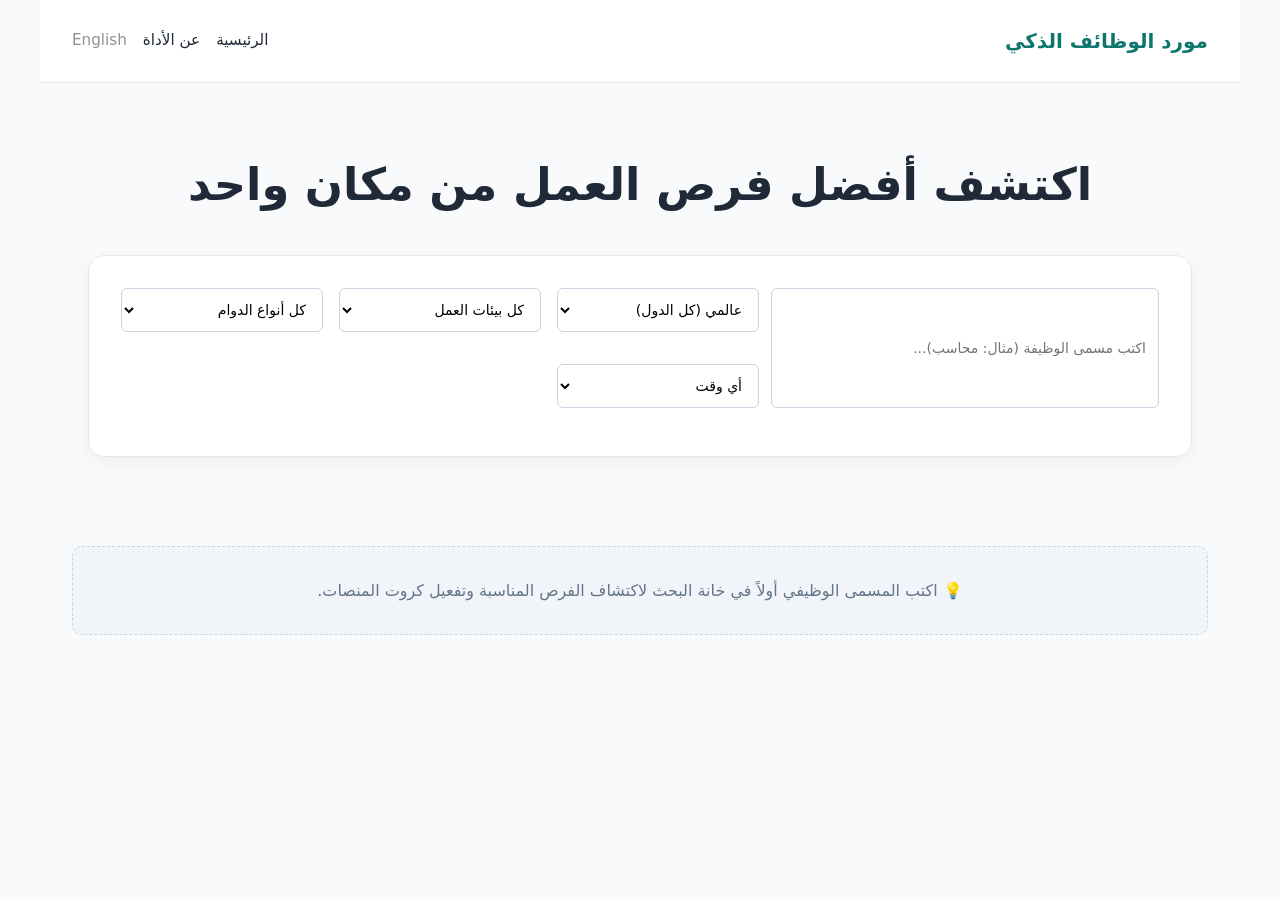
<file: index.html>
<!DOCTYPE html>
<html lang="ar" dir="rtl">
<head>
    <meta charset="UTF-8">
    <meta name="viewport" content="width=device-width, initial-scale=1.0">
    <title>مورد الوظائف الذكي | البحث الذكي عن فرص العمل</title>
    <link rel="stylesheet" href="css/style.css">
</head>
<body>
    <header>
        <div class="logo"><a href="index.html">مورد الوظائف الذكي</a></div>
        <nav>
            <a href="index.html" class="active">الرئيسية</a>
            <a href="pages/about.html">عن الأداة</a>
            <a href="javascript:void(0);" style="opacity:0.5;">English</a>
        </nav>
    </header>

    <main>
        <section class="hero">
            <h1>اكتشف أفضل فرص العمل من مكان واحد</h1>
            <div class="search-box">
                <input type="text" id="jobKeyword" placeholder="اكتب مسمى الوظيفة (مثال: محاسب)...">
                <div class="filters">
                    <select id="country">
                        <option value="global">عالمي (كل الدول)</option>
                        <option value="egypt">جمهورية مصر العربية</option>
                        <option value="saudi">المملكة العربية السعودية</option>
                        <option value="uae">الإمارات العربية المتحدة</option>
                        <option value="qatar">دولة قطر</option>
                        <option value="kuwait">دولة الكويت</option>
                    </select>

                    <select id="workplace">
                        <option value="all">كل بيئات العمل</option>
                        <option value="remote">عمل عن بعد (Remote)</option>
                        <option value="onsite">من موقع العمل (On-site)</option>
                        <option value="hybrid">هجين (Hybrid)</option>
                    </select>

                    <select id="jobType">
                        <option value="all">كل أنواع الدوام</option>
                        <option value="fulltime">دوام كامل (Full-time)</option>
                        <option value="parttime">دوام جزئي (Part-time)</option>
                    </select>

                    <!-- تأكد أن الـ ID هو datePosted ليعمل المحرك -->
                    <select id="datePosted">
                        <option value="all">أي وقت</option>
                        <option value="24h">آخر 24 ساعة</option>
                        <option value="3d">آخر 3 أيام</option>
                        <option value="week">آخر أسبوع</option>
                    </select>
                </div>
            </div>
        </section>

        <section id="results">
            <div id="resultsContainer" class="providers-grid">
                <!-- النتائج تظهر هنا تلقائياً بمجرد الكتابة -->
            </div>
        </section>
    </main>

    <script src="js/keywords.js"></script>
    <script src="js/providers-v2.js"></script>
    <script src="js/app-v2.js"></script>
</body>
</html>
</file>
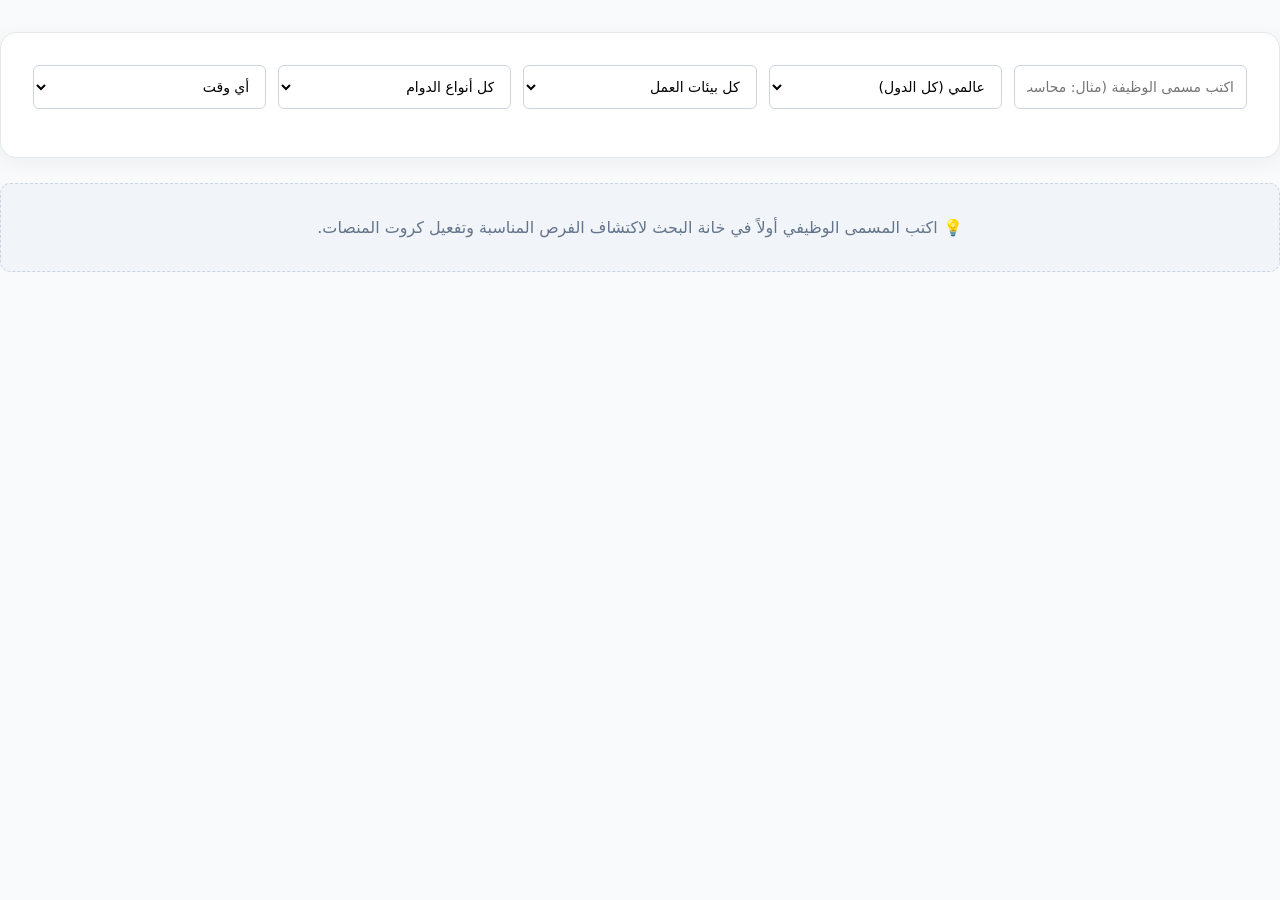
<file: index-v2.html>
<!DOCTYPE html>
<html lang="ar" dir="rtl">
<head>
    <meta charset="UTF-8">
    <meta name="viewport" content="width=device-width, initial-scale=1.0">
    <title>مختبر التطوير (v2) | بوابة التوظيف الذكي</title>
    
    <link rel="stylesheet" href="css/style.css">
</head>
<body>

    <div class="container">
        
        <div class="search-box">
            
            <input type="text" id="jobKeyword" placeholder="اكتب مسمى الوظيفة (مثال: محاسب)...">

            <select id="country">
                <option value="global">عالمي (كل الدول)</option>
                <option value="egypt">جمهورية مصر العربية</option>
                <option value="saudi">المملكة العربية السعودية</option>
                <option value="uae">الإمارات العربية المتحدة</option>
                <option value="qatar">دولة قطر</option>
                <option value="kuwait">دولة الكويت</option>
            </select>

            <select id="workplace">
                <option value="all">كل بيئات العمل</option>
                <option value="remote">عمل عن بعد (Remote)</option>
                <option value="onsite">من موقع العمل (On-site)</option>
                <option value="hybrid">هجين (Hybrid)</option>
            </select>

            <select id="jobType">
                <option value="all">كل أنواع الدوام</option>
                <option value="fulltime">دوام كامل (Full-time)</option>
                <option value="parttime">دوام جزئي (Part-time)</option>
            </select>

            <select id="datePosted">
                <option value="all">أي وقت</option>
                <option value="24h">آخر 24 ساعة (اليوم)</option>
                <option value="3d">آخر 3 أيام</option>
                <option value="week">آخر أسبوع</option>
            </select>

        </div>

        <div id="resultsContainer" class="providers-grid">
            </div>

    </div>
<script src="js/keywords.js"></script>
    <script src="js/providers-v2.js"></script>
    <script src="js/app-v2.js"></script>
</body>
</html>
</file>
<file: css/style.css>
/* =================================
Mawread Jobs Intelligence
Main Styles v1.0
================================= */


/* Variables */

:root {

--primary:#0f766e;
--secondary:#2563eb;
--background:#f8fafc;
--card:#ffffff;
--text:#1f2937;
--muted:#64748b;
--border:#e5e7eb;

}


/* Reset */

* {
box-sizing:border-box;
margin:0;
padding:0;
}


body {

font-family:
system-ui,
-apple-system,
"Segoe UI",
Arial,
sans-serif;

background:
var(--background);

color:
var(--text);

line-height:
1.7;

}


/* Layout */

header,
main,
footer {

max-width:
1200px;

margin:
auto;

padding:
1rem;

}

/* ===============================
Header
=============================== */

header {

display:flex;
justify-content:space-between;
align-items:center;

gap:1rem;

background:
var(--card);

border-bottom:
1px solid var(--border);

}


.logo a {

text-decoration:none;

font-size:1.25rem;

font-weight:800;

color:
var(--primary);

}


nav {

display:flex;

gap:1rem;

}


nav a {

text-decoration:none;

color:
var(--text);

font-size:.95rem;

}



/* ===============================
Hero
=============================== */


.hero {

text-align:center;

padding:
2rem 1rem;

}


.hero h1 {

font-size:
clamp(1.8rem,5vw,2.8rem);

margin-bottom:
1rem;

font-weight:
800;

}


.hero p {

color:
var(--muted);

max-width:
650px;

margin:
auto;

}



/* ===============================
Search Box
=============================== */


.search-box {

background:
var(--card);

margin-top:
2rem;

padding:
1.5rem;

border-radius:
1rem;

border:
1px solid var(--border);

box-shadow:
0 5px 20px rgba(0,0,0,.05);

}



.search-box label {

display:block;

text-align:right;

font-weight:
600;

margin-bottom:
.5rem;

}



.search-box input,
.search-box select {


width:100%;

padding:
.9rem;

margin-bottom:
1rem;

border:
1px solid var(--border);

border-radius:
.6rem;

font-size:
1rem;

background:
white;

}



.filters {

display:grid;

grid-template-columns:
1fr;

gap:
1rem;

}



/* Search Button */


#searchButton {


width:100%;

padding:
1rem;

border:
none;

border-radius:
.6rem;

background:
var(--primary);

color:white;

font-size:
1.1rem;

font-weight:
700;

cursor:pointer;

transition:
.2s;

}



#searchButton:hover {

opacity:.9;

}

/* ===============================
Quick Search
=============================== */


.quick-search,
.trending,
.tips {

background:
var(--card);

padding:
1.5rem;

margin-top:
1.5rem;

border-radius:
1rem;

border:
1px solid var(--border);

}



.quick-search h2,
.trending h2,
.tips h2,
#results h2 {

font-size:
1.3rem;

margin-bottom:
1rem;

}



.quick-search button {


background:
#f1f5f9;

border:
1px solid var(--border);

padding:
.7rem 1rem;

border-radius:
2rem;

cursor:pointer;

margin:
.25rem;

font-size:
.9rem;

}



.quick-search button:hover {

background:
#e2e8f0;

}



/* ===============================
Trending
=============================== */


.trending ul {

list-style:none;

display:grid;

gap:
.7rem;

}



.trending li {

padding:
.8rem;

background:
#f8fafc;

border-radius:
.5rem;

}



/* ===============================
Ads
=============================== */


.ad-box {


min-height:
120px;

display:flex;

align-items:center;

justify-content:center;

margin:
1.5rem 0;

background:
#f1f5f9;

border:
1px dashed var(--border);

color:
var(--muted);

font-size:
.9rem;

}



/* ===============================
Results
=============================== */


#results {

margin-top:
2rem;

}



#resultsContainer {


display:grid;

gap:
1rem;

}



/* Result Card */


.result-card {


background:
var(--card);

padding:
1.5rem;

border-radius:
1rem;

border:
1px solid var(--border);

}



.result-card h3 {


margin-bottom:
.5rem;

}



.result-card .badge {


display:inline-block;

background:
#ecfdf5;

color:
var(--primary);

padding:
.3rem .7rem;

border-radius:
2rem;

font-size:
.8rem;

margin-bottom:
1rem;

}



.result-card p {

color:
var(--muted);

}



.result-card .cta {


display:block;

margin-top:
1rem;

padding:
.8rem;

text-align:center;

background:
var(--secondary);

color:white;

text-decoration:none;

border-radius:
.5rem;

font-weight:
700;

}

/* ===============================
Footer
=============================== */


footer {

text-align:center;

padding:
2rem 1rem;

color:
var(--muted);

font-size:.9rem;

}



/* ===============================
Responsive
=============================== */


@media (min-width:768px){


.filters {

grid-template-columns:
repeat(3,1fr);

}


#resultsContainer {

grid-template-columns:
repeat(2,1fr);

}


.quick-search button {

margin:.4rem;

}


}



@media (min-width:1024px){


header {

padding:
1.5rem 2rem;

}


main {

padding:
2rem;

}



#resultsContainer {

grid-template-columns:
repeat(3,1fr);

}



.search-box {

padding:
2rem;

}


}



/* ===============================
Accessibility
=============================== */


button,
input,
select {

font-family:
inherit;

}



button:focus,
input:focus,
select:focus {


outline:
3px solid rgba(37,99,235,.25);

}



/* ===============================
Utility
=============================== */


.hidden {

display:none;

}

/* تنسيقات فلاتر الإصدار v0.2 */
.search-box {
    display: flex;
    flex-wrap: wrap;
    gap: 12px;
    margin-bottom: 25px;
    justify-content: center;
}

.search-box input, 
.search-box select {
    padding: 12px;
    font-size: 14px;
    border: 1px solid #cbd5e1;
    border-radius: 6px;
    background-color: #fff;
    /* لجعل العناصر تتمدد بشكل متناسق وتنزل لسطر جديد في الشاشات الصغيرة */
    flex: 1 1 160px; 
    max-width: 100%;
}

.search-box input:focus, 
.search-box select:focus {
    outline: none;
    border-color: #3b82f6;
    box-shadow: 0 0 0 2px rgba(59, 130, 246, 0.2);
}
/* تنسيق كروت المنصات بشكل عصري وأنيق */
.providers-grid {
    display: grid;
    grid-template-columns: repeat(auto-fit, minmax(280px, 1fr));
    gap: 20px;
    margin-top: 30px;
}

.provider-card {
    background: #ffffff;
    border: 1px solid #e2e8f0;
    border-radius: 12px;
    padding: 24px;
    text-align: center;
    box-shadow: 0 4px 6px -1px rgba(0, 0, 0, 0.05), 0 2px 4px -1px rgba(0, 0, 0, 0.06);
    transition: transform 0.2s, box-shadow 0.2s;
}

.provider-card:hover {
    transform: translateY(-4px);
    box-shadow: 0 10px 15px -3px rgba(0, 0, 0, 0.1), 0 4px 6px -4px rgba(0, 0, 0, 0.1);
}

.provider-card h3 {
    margin-top: 0;
    color: #1e293b;
    font-size: 1.25rem;
    font-weight: 700;
}

.provider-card p {
    color: #64748b;
    font-size: 0.9rem;
    margin-bottom: 20px;
}

/* تنسيق زر "ابحث الآن" التفاعلي */
.search-btn {
    width: 100%;
    padding: 10px 20px;
    background-color: #3b82f6; /* لون أزرق جذاب */
    color: white;
    border: none;
    border-radius: 8px;
    font-weight: bold;
    font-size: 0.95rem;
    cursor: pointer;
    transition: background-color 0.2s, transform 0.1s;
}

.search-btn:hover {
    background-color: #2563eb;
}

.search-btn:active {
    transform: scale(0.98);
}

/* حالة الكارت المعطل قبل كتابة كلمة البحث */
.provider-card.disabled {
    opacity: 0.65;
}

.provider-card.disabled .search-btn {
    background-color: #cbd5e1;
    color: #94a3b8;
    cursor: not-allowed;
}
/* تحسينات v1.0.0 Beta */
[hidden] { display: none !important; }

.providers-grid {
    display: grid;
    grid-template-columns: repeat(auto-fit, minmax(250px, 1fr));
    gap: 20px;
    margin-top: 20px;
}

.provider-card {
    background: white;
    padding: 20px;
    border-radius: 12px;
    border: 1px solid #e5e7eb;
    text-align: center;
    box-shadow: 0 4px 6px -1px rgba(0,0,0,0.1);
}

.search-btn {
    display: block;
    background: #0f766e;
    color: white !important;
    padding: 10px;
    border-radius: 8px;
    text-decoration: none;
    font-weight: bold;
    margin-top: 15px;
}
</file>
